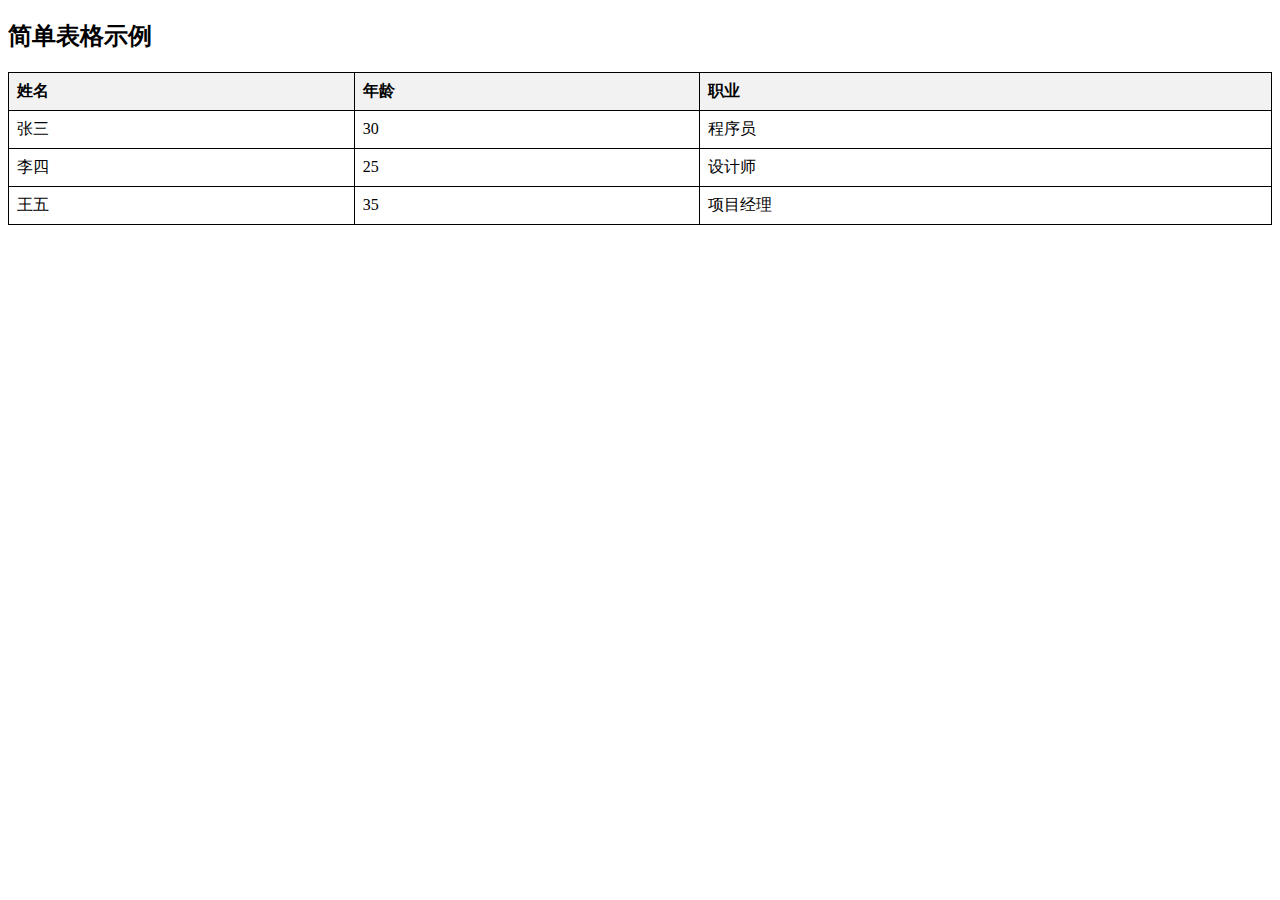
<file: templates/test.html>
<!DOCTYPE html>
<html lang="en">
<head>
<meta charset="UTF-8">
<title>表格示例</title>
<style>
  /* 简单的CSS样式 */
  table {
    width: 100%;
    border-collapse: collapse;
  }
  th, td {
    border: 1px solid black;
    padding: 8px;
    text-align: left;
  }
  th {
    background-color: #f2f2f2; /* 浅灰背景颜色 */
  }
</style>
</head>
<body>

<h2>简单表格示例</h2>

<table>
  <tr>
    <th>姓名</th>
    <th>年龄</th>
    <th>职业</th>
  </tr>
  <tr>
    <td>张三</td>
    <td>30</td>
    <td>程序员</td>
  </tr>
  <tr>
    <td>李四</td>
    <td>25</td>
    <td>设计师</td>
  </tr>
  <tr>
    <td>王五</td>
    <td>35</td>
    <td>项目经理</td>
  </tr>
</table>

</body>
</html>
</file>
